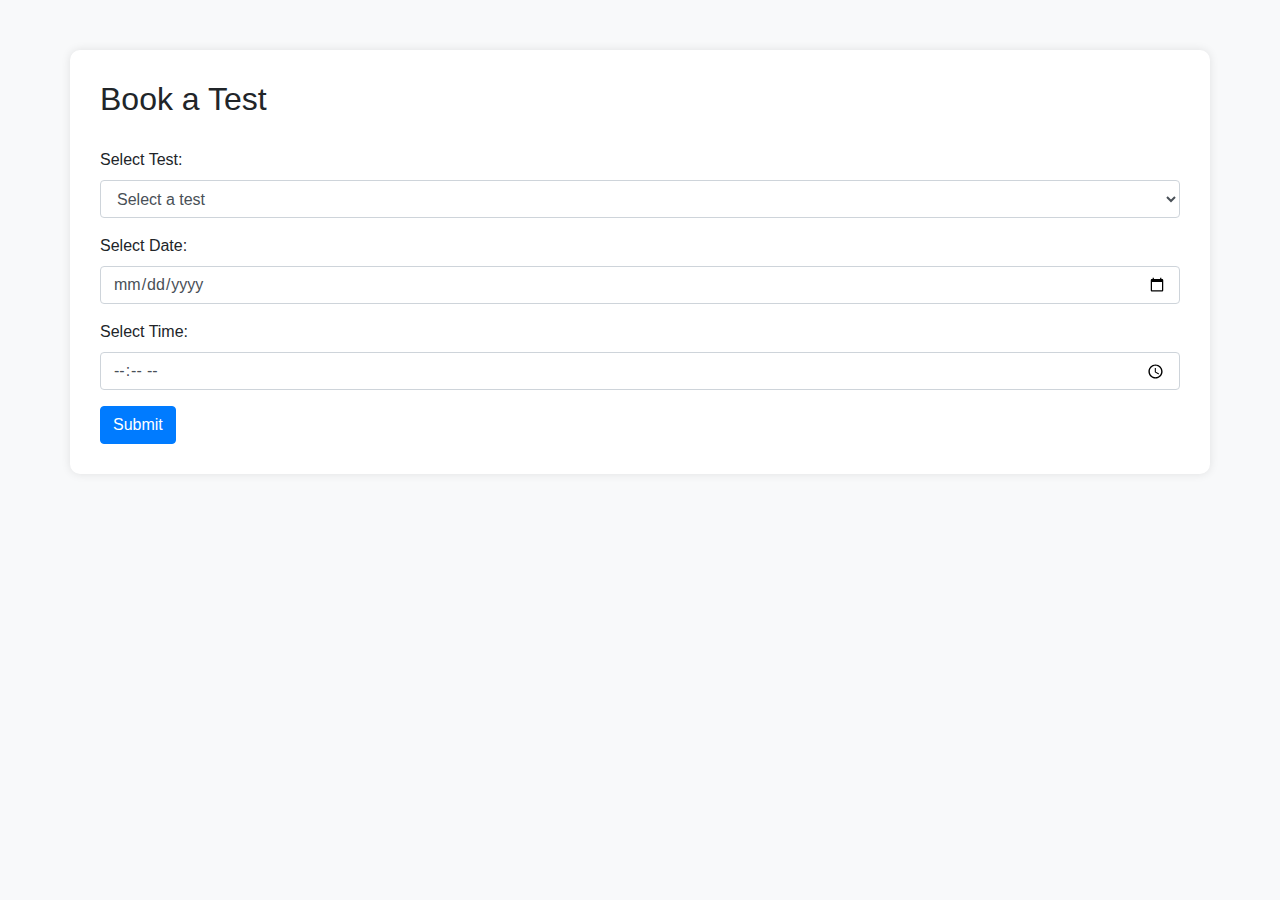
<file: flask_app/templates/book_tests.html>
<!DOCTYPE html>
<html lang="en">
<head>
    <meta charset="UTF-8">
    <meta name="viewport" content="width=device-width, initial-scale=1.0">
    <title>Book Test</title>
    <link rel="stylesheet" href="https://stackpath.bootstrapcdn.com/bootstrap/4.5.2/css/bootstrap.min.css">
    <script src="https://code.jquery.com/jquery-3.5.1.min.js"></script>
    <style>
        body {
            background-color: #f8f9fa;
        }
        .container {
            margin-top: 50px;
            padding: 30px;
            background-color: #fff;
            border-radius: 10px;
            box-shadow: 0 0 10px rgba(0, 0, 0, 0.1);
        }
        h2 {
            margin-bottom: 30px;
        }
    </style>
</head>
<body>
    <div class="container">
        <h2>Book a Test</h2>
        <form id="bookingForm">
            <div class="form-group">
                <label for="testType">Select Test:</label>
                <select class="form-control" id="testType" name="testType" required>
                    <option value="">Select a test</option>
                    <option value="Blood Test">Blood Test</option>
                    <option value="ECG">ECG</option>
                    <option value="X-Ray">X-Ray</option>
                    <option value="MRI">MRI</option>
                    <option value="Vision Test">Vision Test</option>
                    <option value="Hearing Test">Hearing Test</option>
                </select>
            </div>
            <div class="form-group">
                <label for="date">Select Date:</label>
                <input type="date" class="form-control" id="date" name="date" required>
            </div>
            <div class="form-group">
                <label for="time">Select Time:</label>
                <input type="time" class="form-control" id="time" name="time" required>
            </div>
            <button type="submit" class="btn btn-primary">Submit</button>
        </form>
    </div>

    <script>
        $(document).ready(function() {
            $('#bookingForm').on('submit', function(event) {
                event.preventDefault();
                // Display confirmation popup
                alert("Form completed. You will be contacted shortly.");
                // Optionally, you can add AJAX code here to send the form data to your server
            });
        });
    </script>
</body>
</html>
</file>
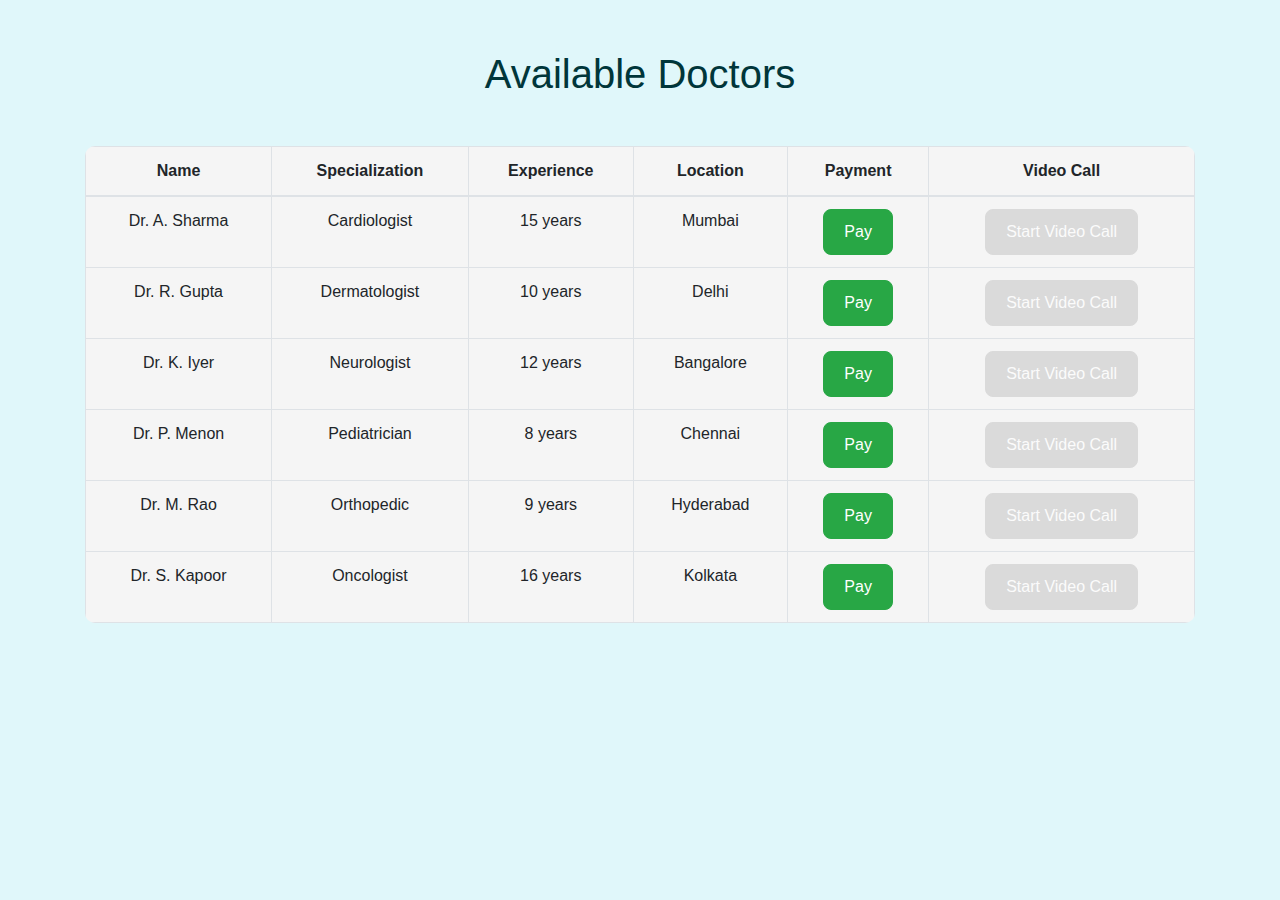
<file: flask_app/templates/doctors.html>
<!DOCTYPE html>
<html lang="en">
<head>
    <meta charset="UTF-8">
    <meta name="viewport" content="width=device-width, initial-scale=1.0">
    <title>Jeevanti - Available Doctors</title>
    <link rel="stylesheet" href="https://stackpath.bootstrapcdn.com/bootstrap/4.5.2/css/bootstrap.min.css">
    <script src="https://code.jquery.com/jquery-3.5.1.min.js"></script>
    <script src="https://cdn.jsdelivr.net/npm/@popperjs/core@2.9.2/dist/umd/popper.min.js"></script>
    <script src="https://stackpath.bootstrapcdn.com/bootstrap/4.5.2/js/bootstrap.min.js"></script>
    <style>
        body {
            background-color: #e0f7fa;
            font-family: 'Roboto', sans-serif;
            color: #00363a;
        }
        .container {
            margin-top: 50px;
        }
        table {
            background-color: #f5f5f5;
            border-radius: 10px;
            overflow: hidden; /* Ensures rounded corners work */
        }
        th, td {
            padding: 15px;
            text-align: center;
        }
        .btn {
            padding: 10px 20px;
            font-size: 16px;
            border-radius: 8px;
        }
        .btn-primary[disabled] {
            background-color: #ccc;
            border-color: #ccc;
        }
        @media (max-width: 768px) {
            .table-responsive {
                overflow-x: auto; /* Enable horizontal scrolling on smaller screens */
            }
        }
    </style>
</head>
<body>

<div class="container">
    <h1 class="text-center mb-5">Available Doctors</h1>

    <div class="table-responsive">
        <table class="table table-bordered">
            <thead>
                <tr>
                    <th>Name</th>
                    <th>Specialization</th>
                    <th>Experience</th>
                    <th>Location</th>
                    <th>Payment</th>
                    <th>Video Call</th>
                </tr>
            </thead>
            <tbody>
                <tr>
                    <td>Dr. A. Sharma</td>
                    <td>Cardiologist</td>
                    <td>15 years</td>
                    <td>Mumbai</td>
                    <td><button class="btn btn-success pay-btn">Pay</button></td>
                    <td><button class="btn btn-primary video-call-btn" disabled>Start Video Call</button></td>
                </tr>
                <tr>
                    <td>Dr. R. Gupta</td>
                    <td>Dermatologist</td>
                    <td>10 years</td>
                    <td>Delhi</td>
                    <td><button class="btn btn-success pay-btn">Pay</button></td>
                    <td><button class="btn btn-primary video-call-btn" disabled>Start Video Call</button></td>
                </tr>
                <tr>
                    <td>Dr. K. Iyer</td>
                    <td>Neurologist</td>
                    <td>12 years</td>
                    <td>Bangalore</td>
                    <td><button class="btn btn-success pay-btn">Pay</button></td>
                    <td><button class="btn btn-primary video-call-btn" disabled>Start Video Call</button></td>
                </tr>
                <tr>
                    <td>Dr. P. Menon</td>
                    <td>Pediatrician</td>
                    <td>8 years</td>
                    <td>Chennai</td>
                    <td><button class="btn btn-success pay-btn">Pay</button></td>
                    <td><button class="btn btn-primary video-call-btn" disabled>Start Video Call</button></td>
                </tr>
                <tr>
                    <td>Dr. M. Rao</td>
                    <td>Orthopedic</td>
                    <td>9 years</td>
                    <td>Hyderabad</td>
                    <td><button class="btn btn-success pay-btn">Pay</button></td>
                    <td><button class="btn btn-primary video-call-btn" disabled>Start Video Call</button></td>
                </tr>
                <tr>
                    <td>Dr. S. Kapoor</td>
                    <td>Oncologist</td>
                    <td>16 years</td>
                    <td>Kolkata</td>
                    <td><button class="btn btn-success pay-btn">Pay</button></td>
                    <td><button class="btn btn-primary video-call-btn" disabled>Start Video Call</button></td>
                </tr>
            </tbody>
        </table>
    </div>
</div>

<script>
    // Script to handle payment and enabling the video call button
    $(document).ready(function() {
        $('.pay-btn').click(function() {
            // Simulate a payment success popup
            alert('Payment Successful!');

            // Enable the video call button after payment
            $(this).closest('tr').find('.video-call-btn').prop('disabled', false);
        });

        // Redirect to the video call page when clicking the video call button
        $('.video-call-btn').click(function() {
            if (!$(this).prop('disabled')) {
                // Redirect to the video call page
                window.location.href = "/video_call";
            }
        });
    });
</script>

</body>
</html>
</file>
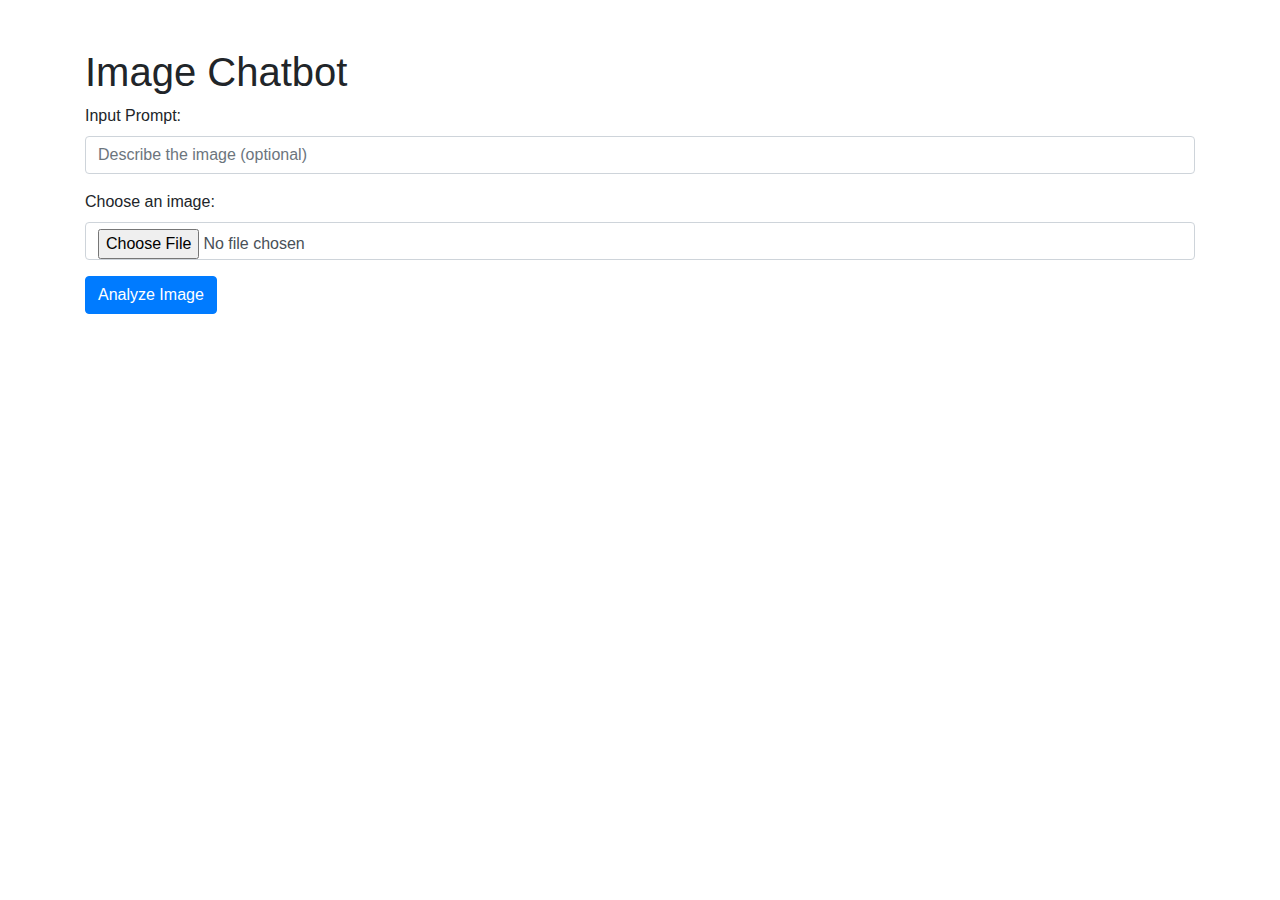
<file: flask_app/templates/image_chatbot.html>
<!DOCTYPE html>
<html lang="en">
<head>
    <meta charset="UTF-8">
    <meta name="viewport" content="width=device-width, initial-scale=1.0">
    <title>Image Chatbot - Jeevanti</title>
    <link rel="stylesheet" href="https://stackpath.bootstrapcdn.com/bootstrap/4.5.2/css/bootstrap.min.css">
    <!-- Load the full version of jQuery -->
    <script src="https://code.jquery.com/jquery-3.5.1.min.js"></script>
</head>
<body>
    <div class="container">
        <h1 class="mt-5">Image Chatbot</h1>
        <form id="imageForm" enctype="multipart/form-data">
            <div class="form-group">
                <label for="input">Input Prompt:</label>
                <input type="text" class="form-control" id="input" name="input" placeholder="Describe the image (optional)">
            </div>
            <div class="form-group">
                <label for="file">Choose an image:</label>
                <input type="file" class="form-control" id="file" name="file" accept="image/*" required>
            </div>
            <button type="submit" class="btn btn-primary">Analyze Image</button>
        </form>
        <div id="response" class="mt-4"></div>
    </div>

    <script>
        $(document).ready(function() {
            $('#imageForm').on('submit', function(event) {
                event.preventDefault(); // Prevent form from submitting normally
                const formData = new FormData(this);
                $.ajax({
                    url: '/analyze',
                    type: 'POST',
                    data: formData,
                    contentType: false,
                    processData: false,
                    success: function(data) {
                        $('#response').html('<h4>Response:</h4><p>' + data.response + '</p>');
                    },
                    error: function(xhr) {
                        $('#response').html('<p>Error: ' + xhr.responseJSON.error + '</p>');
                    }
                });
            });
        });
    </script>
</body>
</html>
</file>
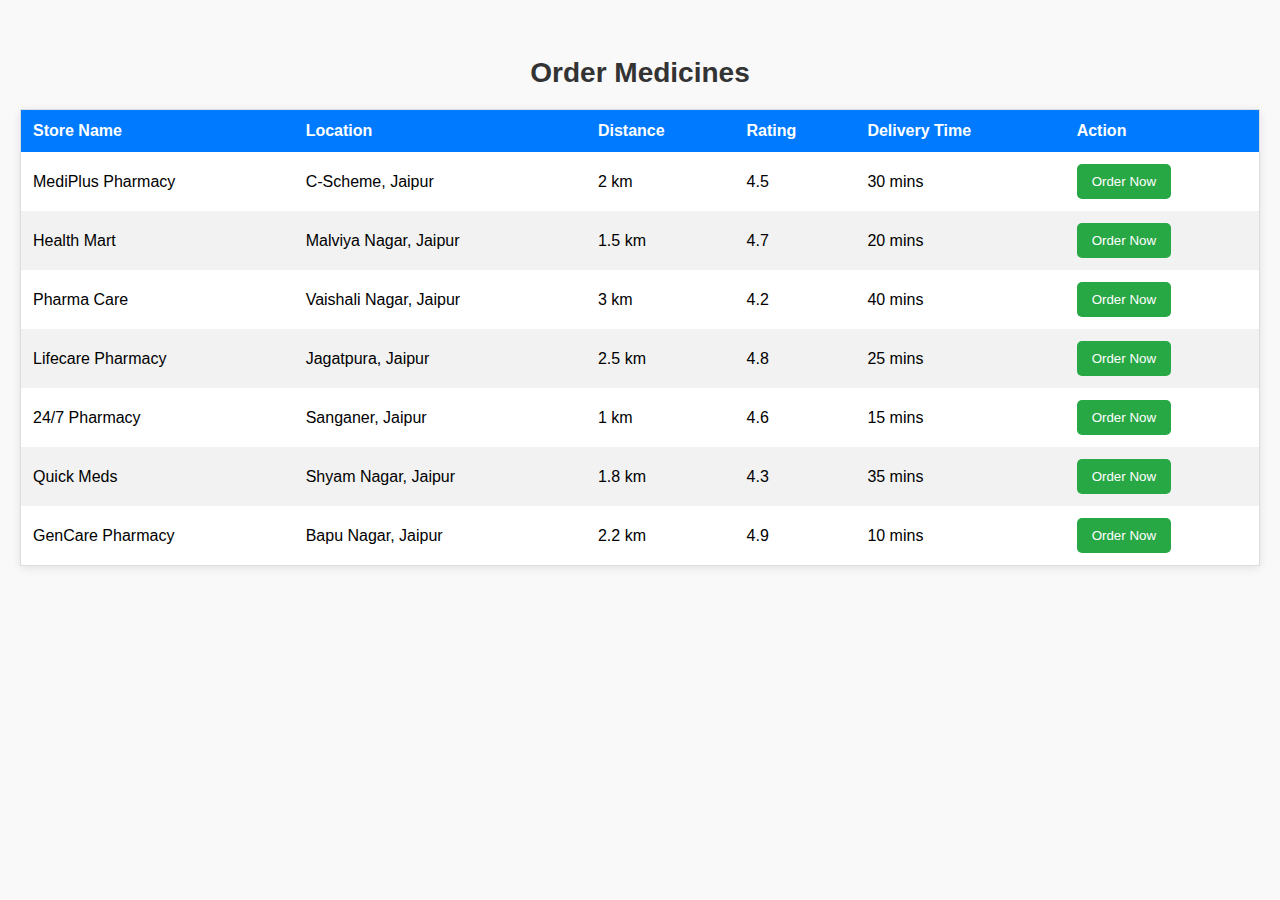
<file: flask_app/templates/prescription.html>
<!DOCTYPE html>
<html lang="en">
<head>
  <meta charset="UTF-8">
  <meta name="viewport" content="width=device-width, initial-scale=1.0">
  <title>Order Medicines</title>
  <style>
    body {
      font-family: Arial, sans-serif;
      margin: 0;
      padding: 20px;
      background-color: #f9f9f9;
    }

    h4 {
      text-align: center;
      color: #333;
      margin-bottom: 20px;
      font-size: 28px; /* Increased font size */
      font-weight: bold; /* Made header bold */
    }

    table {
      border: 1px solid #ddd;
      border-radius: 5px;
      width: 100%;
      border-collapse: collapse;
      box-shadow: 0 2px 10px rgba(0, 0, 0, 0.1);
      margin-bottom: 20px;
      background-color: #fff;
    }

    th, td {
      text-align: left;
      padding: 12px;
    }

    th {
      background-color: #007bff;
      color: white;
    }

    tr:nth-child(even) {
      background-color: #f2f2f2;
    }

    tr:hover {
      background-color: #e0e0e0;
    }

    button {
      background-color: #28a745;
      color: white;
      border: none;
      border-radius: 5px;
      padding: 10px 15px;
      cursor: pointer;
      transition: background-color 0.3s ease;
    }

    button:hover {
      background-color: #218838;
    }

    /* Responsive Design */
    @media (max-width: 768px) {
      table, thead, tbody, th, td, tr {
        display: block;
      }

      thead tr {
        display: none;
      }

      tr {
        margin-bottom: 15px;
      }

      td {
        text-align: right;
        padding-left: 50%;
        position: relative;
      }

      td::before {
        content: attr(data-label);
        position: absolute;
        left: 10px;
        width: 50%;
        padding-left: 10px;
        text-align: left;
        font-weight: bold;
      }

      button {
        width: 100%;
      }
    }
  </style>
</head>
<body>

<div>
  <h4>Order Medicines</h4>
  <table id="medicalStores">
    <thead>
      <tr>
        <th>Store Name</th>
        <th>Location</th>
        <th>Distance</th>
        <th>Rating</th>
        <th>Delivery Time</th>
        <th>Action</th>
      </tr>
    </thead>
    <tbody>
      <tr>
        <td data-label="Store Name">MediPlus Pharmacy</td>
        <td data-label="Location">C-Scheme, Jaipur</td>
        <td data-label="Distance">2 km</td>
        <td data-label="Rating">4.5</td>
        <td data-label="Delivery Time">30 mins</td>
        <td data-label="Action"><button onclick="placeOrder('MediPlus Pharmacy')">Order Now</button></td>
      </tr>
      <tr>
        <td data-label="Store Name">Health Mart</td>
        <td data-label="Location">Malviya Nagar, Jaipur</td>
        <td data-label="Distance">1.5 km</td>
        <td data-label="Rating">4.7</td>
        <td data-label="Delivery Time">20 mins</td>
        <td data-label="Action"><button onclick="placeOrder('Health Mart')">Order Now</button></td>
      </tr>
      <tr>
        <td data-label="Store Name">Pharma Care</td>
        <td data-label="Location">Vaishali Nagar, Jaipur</td>
        <td data-label="Distance">3 km</td>
        <td data-label="Rating">4.2</td>
        <td data-label="Delivery Time">40 mins</td>
        <td data-label="Action"><button onclick="placeOrder('Pharma Care')">Order Now</button></td>
      </tr>
      <tr>
        <td data-label="Store Name">Lifecare Pharmacy</td>
        <td data-label="Location">Jagatpura, Jaipur</td>
        <td data-label="Distance">2.5 km</td>
        <td data-label="Rating">4.8</td>
        <td data-label="Delivery Time">25 mins</td>
        <td data-label="Action"><button onclick="placeOrder('Lifecare Pharmacy')">Order Now</button></td>
      </tr>
      <tr>
        <td data-label="Store Name">24/7 Pharmacy</td>
        <td data-label="Location">Sanganer, Jaipur</td>
        <td data-label="Distance">1 km</td>
        <td data-label="Rating">4.6</td>
        <td data-label="Delivery Time">15 mins</td>
        <td data-label="Action"><button onclick="placeOrder('24/7 Pharmacy')">Order Now</button></td>
      </tr>
      <tr>
        <td data-label="Store Name">Quick Meds</td>
        <td data-label="Location">Shyam Nagar, Jaipur</td>
        <td data-label="Distance">1.8 km</td>
        <td data-label="Rating">4.3</td>
        <td data-label="Delivery Time">35 mins</td>
        <td data-label="Action"><button onclick="placeOrder('Quick Meds')">Order Now</button></td>
      </tr>
      <tr>
        <td data-label="Store Name">GenCare Pharmacy</td>
        <td data-label="Location">Bapu Nagar, Jaipur</td>
        <td data-label="Distance">2.2 km</td>
        <td data-label="Rating">4.9</td>
        <td data-label="Delivery Time">10 mins</td>
        <td data-label="Action"><button onclick="placeOrder('GenCare Pharmacy')">Order Now</button></td>
      </tr>
    </tbody>
  </table>
</div>

<script>
  function placeOrder(storeName) {
    fetch('/place_order', {
      method: 'POST',
      headers: {
        'Content-Type': 'application/json',
      },
      body: JSON.stringify({ store: storeName }),
    })
    .then(response => response.json())
    .then(data => {
      alert(data.message);
    })
    .catch(error => {
      console.error('Error:', error);
    });
  }
</script>

</body>
</html>
</file>
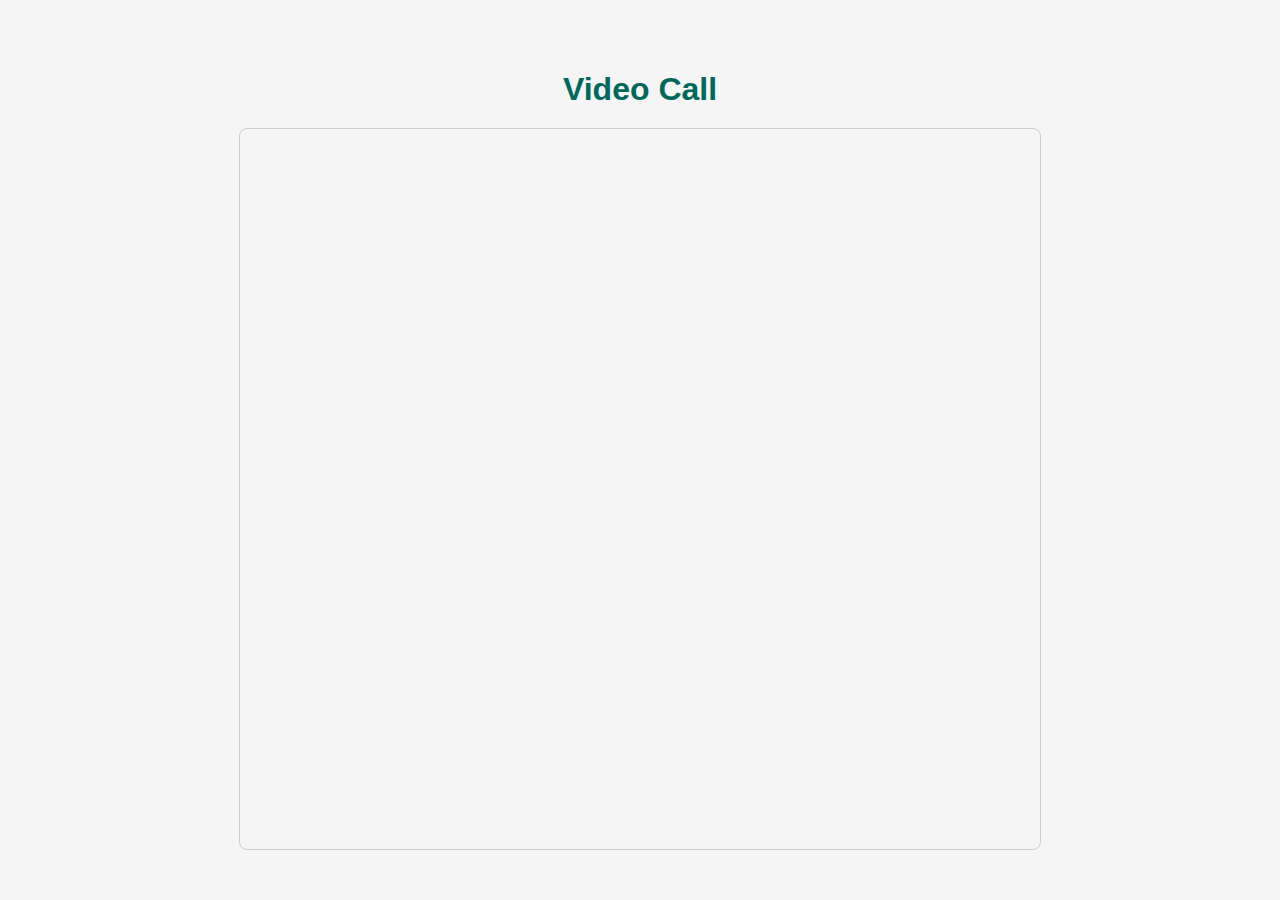
<file: flask_app/templates/video_call.html>
<!DOCTYPE html>
<html lang="en">
<head>
    <meta charset="UTF-8">
    <meta name="viewport" content="width=device-width, initial-scale=1.0">
    <title>Video Call</title>
    <script src='https://meet.jit.si/external_api.js'></script>
    <style>
        body {
            display: flex;
            flex-direction: column;
            align-items: center;
            justify-content: center;
            min-height: 100vh; /* Use min-height for better spacing */
            background-color: #f5f5f5;
            font-family: 'Roboto', sans-serif;
            margin: 0; /* Remove default margin */
        }
        h1 {
            margin-bottom: 20px;
            color: #00695c;
            text-align: center; /* Center text */
        }
        #jitsi-meet {
            width: 100%; /* Full width for responsiveness */
            max-width: 800px; /* Max width for larger screens */
            height: 80vh; /* Dynamic height based on viewport */
            border: 1px solid #ccc;
            border-radius: 8px;
        }
    </style>
</head>
<body>
    <h1>Video Call</h1> <!-- Added heading for better UX -->
    <div id="jitsi-meet"></div>

    <script>
        const domain = "meet.jit.si";
        const options = {
            roomName: "Jeevanti-" + Math.random().toString(36).substring(7),
            width: 800, // Width will be overridden by CSS
            height: 600, // Height will be overridden by CSS
            parentNode: document.querySelector('#jitsi-meet'),
            configOverwrite: {},
            interfaceConfigOverwrite: { 
                filmStripOnly: false 
            }
        };

        const api = new JitsiMeetExternalAPI(domain, options);
    </script>
</body>
</html>
</file>
